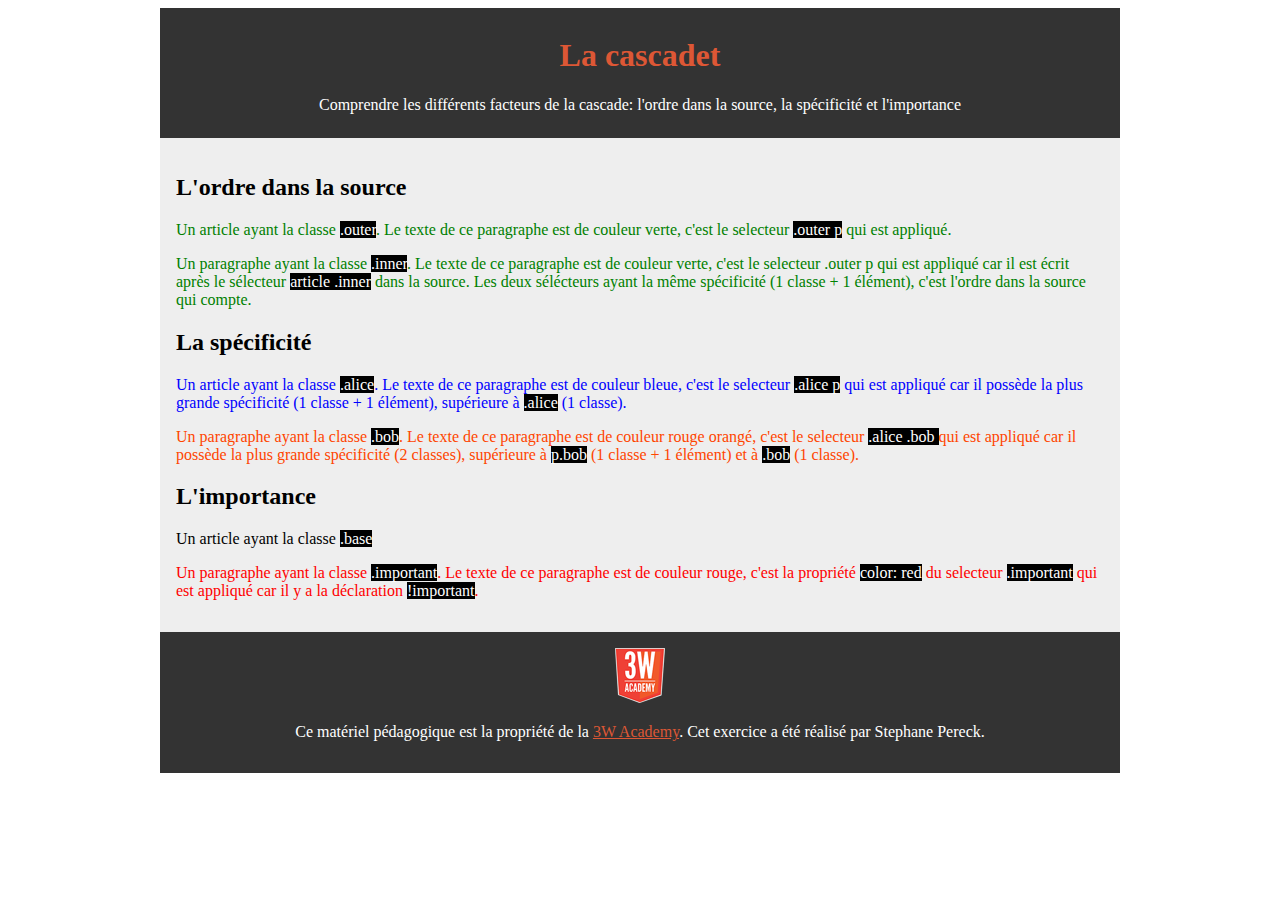
<file: cascade/index.html>
<!doctype html>
<html lang="fr">
<head>
    <meta charset="UTF-8">
    <title>La cascade</title>
    <meta name="viewport" content="width=device-width, initial-scale=1.0">
    <link rel = "stylesheet" href = "style.css">
</head>
<body>
    <header>
        <h1>La cascadet</h1>
        <p>Comprendre les différents facteurs de la cascade: l'ordre dans la source, la spécificité et l'importance</p>
    </header>
    <main>
       <article class="outer">
           <h2>L'ordre dans la source</h2>
           <p>
               Un article ayant la classe <span>.outer</span>. Le texte de ce paragraphe est de couleur verte, c'est le selecteur <span>.outer p</span> qui est appliqué.
           </p>
           <p class="inner">
               Un paragraphe ayant la classe <span>.inner</span>. Le texte de ce paragraphe est de couleur verte, c'est le selecteur
               .outer p</span> qui est appliqué car il est écrit après le sélecteur <span>article .inner</span> dans la source. 
               Les deux sélécteurs ayant la même spécificité (1 classe + 1 élément), c'est l'ordre dans la source qui compte.

           </p>
       </article>
       <article class="alice">
           <h2>La spécificité</h2>
           <p>
               Un article ayant la classe <span>.alice</span>. Le texte de ce paragraphe est de couleur bleue, c'est le selecteur <span>.alice p</span> 
               qui est appliqué car il possède la plus grande spécificité (1 classe + 1 élément), supérieure à <span>.alice</span> (1 classe).
           </p>
           <p class="bob">
               Un paragraphe ayant la classe <span>.bob</span>. Le texte de ce paragraphe est de couleur rouge orangé, c'est le selecteur <span>.alice .bob </span>
               qui est appliqué car il possède la plus grande spécificité (2 classes), supérieure à <span>p.bob</span> (1 classe + 1 élément) et à <span>.bob</span> (1 classe).
           </p>
       </article>
       <article class="base">
           <h2>L'importance</h2>
           <p>
               Un article ayant la classe <span>.base</span>
           </p>
           <p class="important">
               Un paragraphe ayant la classe <span>.important</span>. Le texte de ce paragraphe est de couleur rouge,
               c'est la propriété <span>color: red</span> du selecteur
               <span>.important</span> qui est appliqué car il y a la déclaration <span>!important</span>.
           </p>
       </article>
       
    </main>
    <footer>
        
        <img src = "logo-3wa.png" alt = "logo 3wa">
        <p>Ce matériel pédagogique est la propriété de la <a href="#">3W Academy</a>. Cet exercice a été réalisé par Stephane Pereck.</p>
    </footer>
    
</body>
</html>
</file>
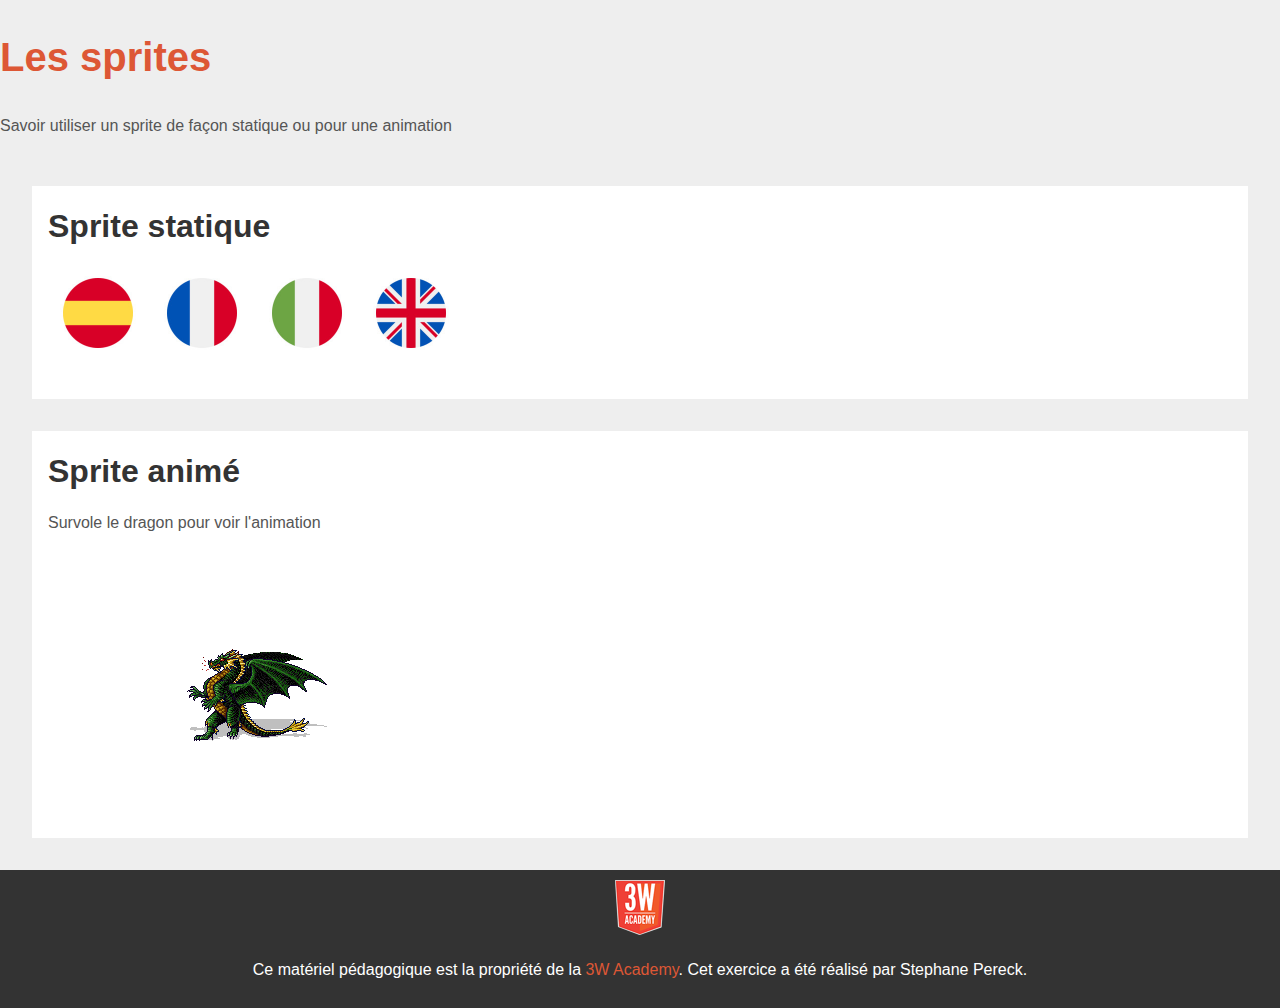
<file: les sprites/index.html>
<!doctype html>
<html lang="fr">
<head>
    <meta charset="UTF-8">
    <title>Les sprites</title>
    <meta name="viewport" content="width=device-width, initial-scale=1.0">
    <link rel ="stylesheet" href ="https://cdnjs.cloudflare.com/ajax/libs/font-awesome/6.4.2/css/all.min.css">
    <link rel="preconnect" href="https://fonts.googleapis.com">
    <link rel="preconnect" href="https://fonts.gstatic.com" crossorigin>
    <link href="https://fonts.googleapis.com/css2?family=Fjalla+One&family=Nunito:wght@200&display=swap" rel="stylesheet">
    <link rel = "stylesheet" href = "style.css">
</head>
<body>
    <header>
        <h1>Les sprites</h1>
        <p>Savoir utiliser un sprite de façon statique ou pour une animation</p>
    </header>
    <main>
        <article class="flags">
            <h2>Sprite statique</h2>
            <p>
                <span class="flag-es"></span>
                <span class="flag-fr"></span>
                <span class="flag-it"></span>
                <span class="flag-uk"></span>
            </p>
        </article>
        <article>
            <h2>Sprite animé</h2>
            <p>Survole le dragon pour voir l'animation</p>
            <div class="animation"></div>
        </article>
    </main>
    <footer>
            <img src = "../cascade/logo-3wa.png" alt = "logo 3wa">
            <p>Ce matériel pédagogique est la propriété de la <a href="#">3W Academy</a>. Cet exercice a été réalisé par Stephane Pereck.</p>
    </footer>
    
</body>
</html>
</file>
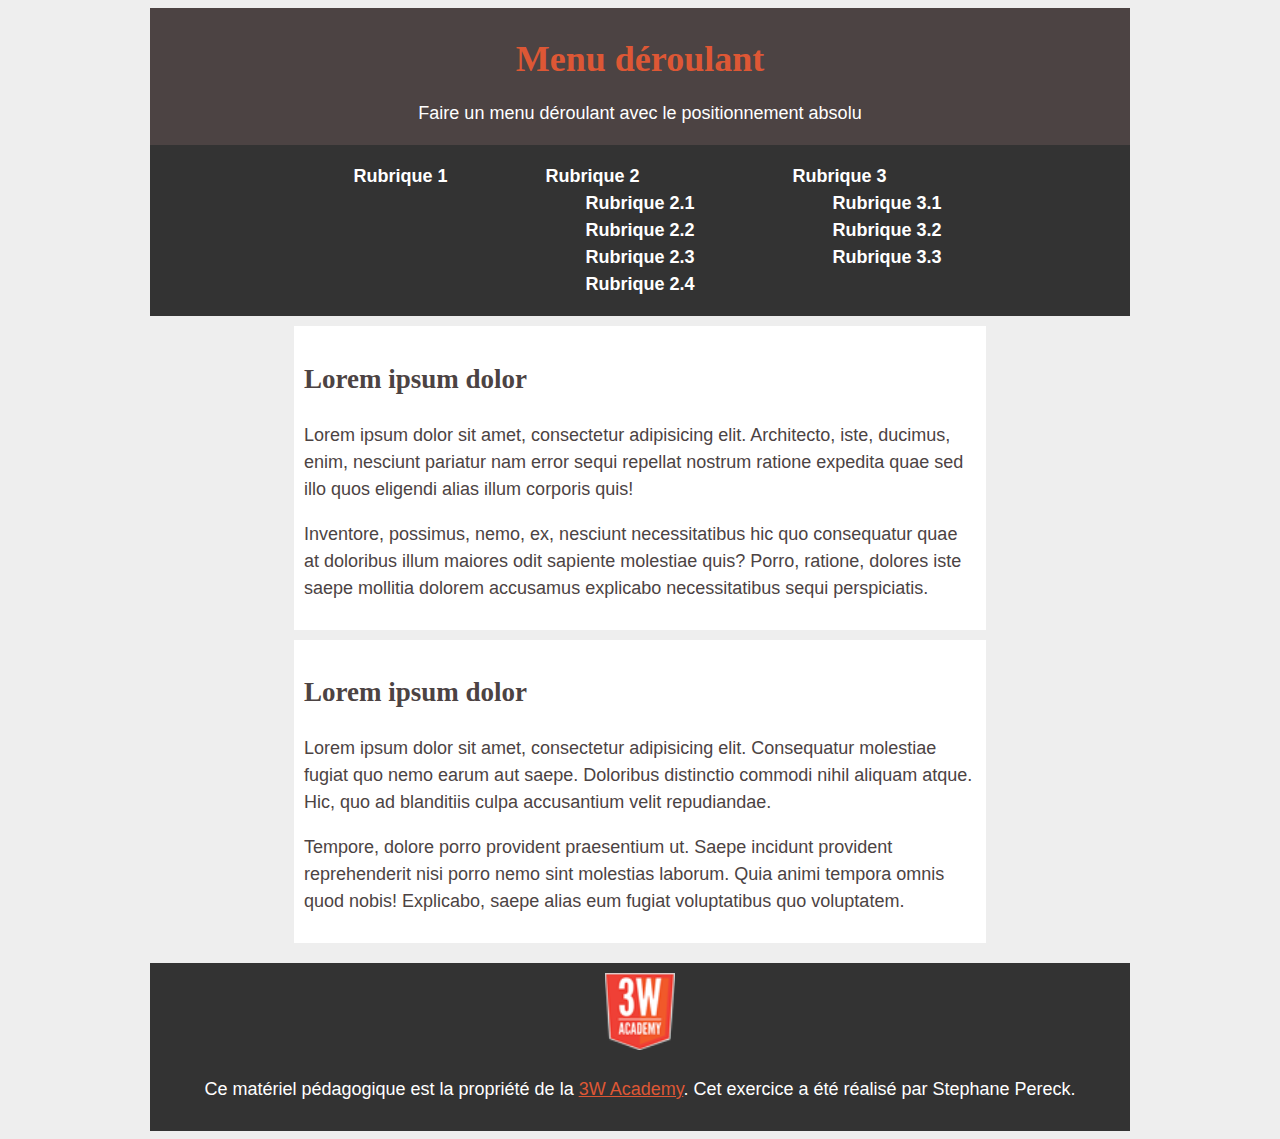
<file: menu déroulant/index.html>
<!doctype html>
<html lang="fr">
<head>
    <meta charset="UTF-8">
    <title>Menu déroulant</title>
    <meta name="viewport" content="width=device-width, initial-scale=1.0">
    <link rel = "stylesheet" href = "style.css">
</head>
<body>
    <header>
        <div class="top-header">
            <h1>Menu déroulant</h1>
            <p>Faire un menu déroulant avec le positionnement absolu</p>
        </div>
        <nav>
            <ul class="main-list">
              <li><a href="#">Rubrique 1</a></li>
              <li><a href="#">Rubrique 2</a>
                   <ul class="second-list">
                       <li><a href="">Rubrique 2.1</a></li>
                       <li><a href="">Rubrique 2.2</a></li>
                       <li><a href="">Rubrique 2.3</a></li>
                       <li><a href="">Rubrique 2.4</a></li>
                   </ul>
                </li>
               <li><a href="#">Rubrique 3</a>
                   <ul class="third-list">
                       <li><a href="">Rubrique 3.1</a></li>
                       <li><a href="">Rubrique 3.2</a></li>
                       <li><a href="">Rubrique 3.3</a></li>
                    </ul>
                </li>
           </ul>
        </nav>
    </header>
    <main>
       <article>
           <h2>Lorem ipsum dolor</h2>
           <p>
               Lorem ipsum dolor sit amet, consectetur adipisicing elit. Architecto, iste, ducimus, enim, 
               nesciunt pariatur nam error sequi repellat nostrum ratione expedita quae sed illo quos eligendi alias illum corporis quis!
           </p>
           <p>
               Inventore, possimus, nemo, ex, nesciunt necessitatibus hic quo consequatur quae at doloribus illum maiores odit sapiente molestiae quis? 
               Porro, ratione, dolores iste saepe mollitia dolorem accusamus explicabo necessitatibus sequi perspiciatis.
           </p>
       </article>
       <article>
           <h2>Lorem ipsum dolor</h2>
           <p>
               Lorem ipsum dolor sit amet, consectetur adipisicing elit. Consequatur molestiae fugiat quo nemo earum aut saepe. 
               Doloribus distinctio commodi nihil aliquam atque. Hic, quo ad blanditiis culpa accusantium velit repudiandae.
           </p>
           <p>
               Tempore, dolore porro provident praesentium ut. Saepe incidunt provident reprehenderit nisi porro nemo sint molestias laborum. 
               Quia animi tempora omnis quod nobis! Explicabo, saepe alias eum fugiat voluptatibus quo voluptatem.
           </p>
       </article>
       
    </main>
    <footer>
        
        <img src = "../cascade/logo-3wa.png" alt = "logo 3wa">
        <p>Ce matériel pédagogique est la propriété de la <a href="#">3W Academy</a>. Cet exercice a été réalisé par Stephane Pereck.</p>
    </footer>
    
</body>
</html>
</file>
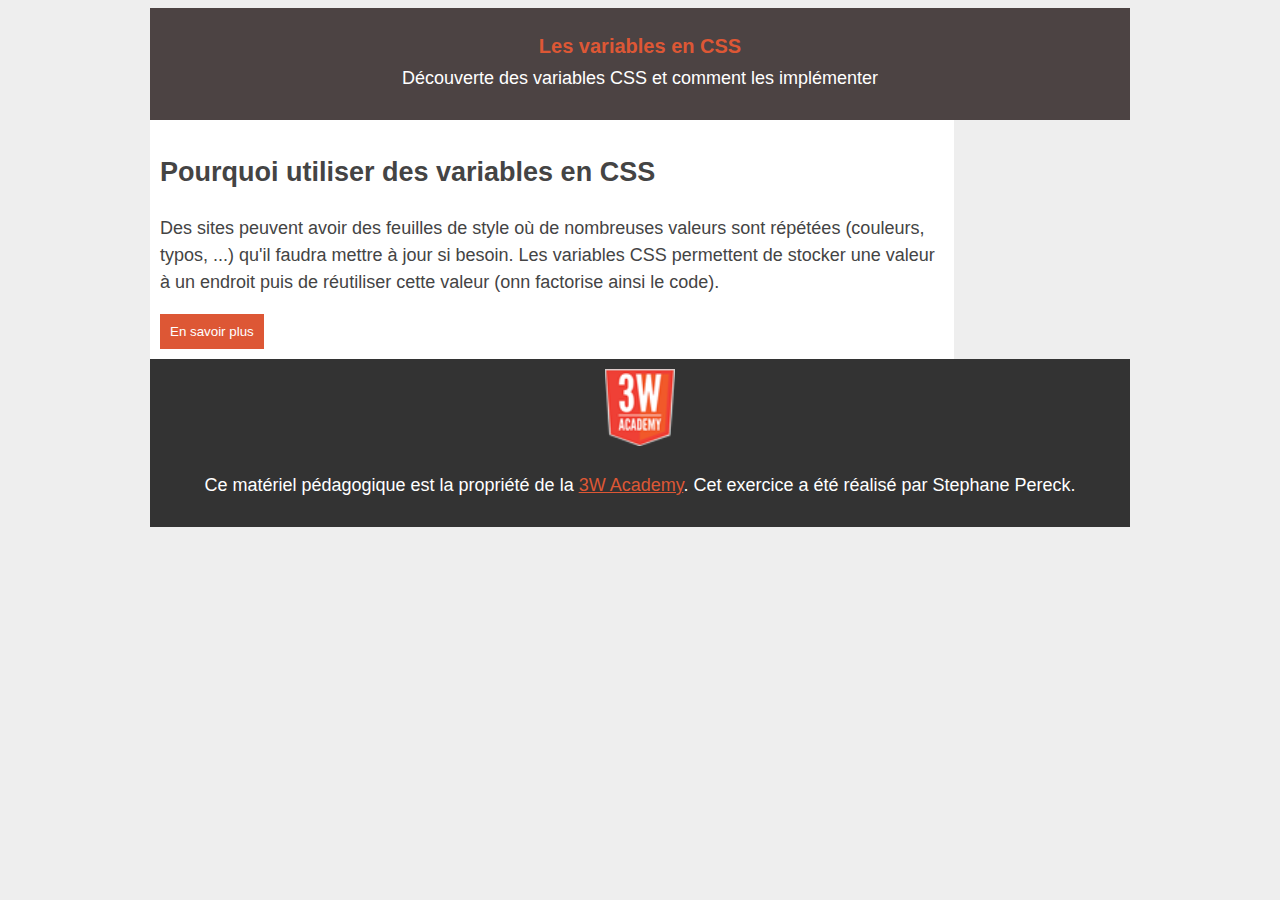
<file: variable css/index.html>
<!doctype html>
<html lang="fr">
<head>
    <meta charset="UTF-8">
    <title>Les variables en CSS</title>
    <meta name="viewport" content="width=device-width, initial-scale=1.0">
    <link rel = "stylesheet" href = "style.css">
</head>
<body>
    <header>
        <h1>Les variables en CSS</h1>
        <p>Découverte des variables CSS et comment les implémenter</p>
    </header>
    <main>
       <article>
           <h2>Pourquoi utiliser des variables en CSS </h2>
           <p>
               Des sites peuvent avoir des feuilles de style où de nombreuses valeurs sont répétées (couleurs, typos, ...) qu'il faudra mettre à jour
               si besoin. Les variables CSS permettent de stocker une valeur à un endroit puis de réutiliser cette valeur (onn factorise ainsi le code).
           </p>
           <button>En savoir plus</button>
       </article>
    </main>
    <footer>
        
        <img src = "../cascade/logo-3wa.png" alt = "logo 3wa">
        <p>Ce matériel pédagogique est la propriété de la <a href="#">3W Academy</a>. Cet exercice a été réalisé par Stephane Pereck.</p>
    </footer>
    
</body>
</html>
</file>
<file: cascade/style.css>
html {
    background-color: white;
}
body {
    max-width: 960px;
    margin-left: auto;
    margin-right: auto;
    background-color: #eee;
}

header {
    text-align: center;
    background-color: #333333;
    padding: 0.5rem;
}
header h1 {
    color: #DD5735;
}
header p {
    color: white;
}

main {
    padding: 1rem;
}

.outer p {
    color: green;
}

.alice p {
    color: blue;
}
.alice .bob  {
    color: #FF4500;
}
.important {
    color: red !important;
}
span {
    color: white;
    background-color: black;
}



footer {
    
    text-align: center;
    background-color: #333333;
    color: white;
    padding: 1rem;
}
footer p a {
    color: #DD5735;
}
</file>
<file: les sprites/style.css>
/*

Ultime version de la feuille de style commune (à réutiliser dans les modules 4 et 5)

Ajout de la marge entre les sections
Ajout des la section form depuis le corrigé de l'exercice "form" du module 2
Ajout de la section table (version proche du corrigé de l'exercice "table" du module 2 mais avec quelques ajustements)

*/
/* *****************************************************************
TOOLS
***************************************************************** */
/* On spécifie que la largeur (width) de chaque boîte comprend le padding et la bordure (par défaut, c'est seulement la largeur du contenu) */
* {
	box-sizing: border-box;
}
html {
    font-size: 62.5%;
}



/* *****************************************************************
GENERALITIES
***************************************************************** */

/* Le corps du document */
body {
    font-size: 1.6rem;
    line-height: 1.5;
	font-family: sans-serif;
    margin: 0;
    padding: 0;
    color: #555;
    background-color:  #eee;
}

/* Le titre principal d'un flux */
h1 {
	font-size: 4rem;
	color: #DD5735;
}

/* Le titre de second niveau  */
h2 {
	font-size: 3.2rem;
	color: #333;
}


/* Le titre de troisème niveau */
h3 {
	font-size: 2.4rem;
}

/* Les liens */
a {
	text-decoration: none;
	color: #DD5735;
}

/* Ajout d'un élément de décoration au survol */
a:hover {
	text-decoration: underline;
	color: #000;
}


/* Contenu principal */
main {
	padding: 2em;
}


/* Les articles */
article {
	background-color: #fff;
	padding: 1em;
}

/* marge entre les sections */
section + section {
	margin-top: 2em;
}

/* *****************************************************************
CONTAINER
***************************************************************** */

/* Le container permet de limiter la largeur d'un contenu */
.container {
	max-width: 1100px; /* On donne une largeur au container */
	margin-left: auto; /* On centre son contenu */
	margin-right: auto;
}

/* *****************************************************************
MAIN LAYOUT
***************************************************************** */

/* L'entête de la page */
.header {
	padding: 1em;
	text-align: center;
	color: #999;
	background-color: #444;
}
/* Pas de marge pour le titre pricipal */
.header h1 {
	margin: 0;
}

/* Le pied de page */
.footer {
	padding: 2em;
	text-align: center;
	color: #fff;
	background-color: #444;
}


/* Généralités */
article + article {
	margin-top: 2em;
}
h2 {
	margin: 0;
}

/* Flags */
[class*="flag-"] {
    display: inline-block;
    width: 100px; /* largeur de l'image / 3 colonnes = 200 / 2 = 100 */
    height: 94px; /* hauteur de l'image / 3 rangées  = 188 / 2 =  94 */
    background-image: url('flags.jpg');
    background-size: 300%; 

}

.flag-fr {
    /*background-position: -200px 0;*/
    background-position: -200% 0;
}
.flag-es {
    /*background-position: -100px -94px;*/
    background-position: -100% -100%;
}
.flag-it {
    background-position: 0 -200%;
}


/* Animation */

.animation {
    display: inline-block;
     /* Largeur d'une frame */
    width: 300px;
    /* Hauteur du sprite */
    height: 200px; 
    margin: 2em auto;
    background-image: url('dragon.png');
}

.animation:hover {
    animation: moveFrames 1s steps(4) infinite;
}

@keyframes moveFrames {
    0% { background-position: 0 0; }
    
    100% { background-position: -400px 0; 
        
    }
}




footer {
    
    text-align: center;
    background-color: #333333;
    color: white;
    padding: 1rem;
}
footer p a {
    color: #DD5735;
}
</file>
<file: menu déroulant/style.css>
html {
   
    font-size: 62.5%;
}
body {
    max-width: 980px;
    margin-left: auto;
    margin-right: auto;
    box-sizing: border-box;
    font-size: 1.8rem;
    color: #4c4343;
    font-family: 'Athiti', sans-serif;
    line-height: 1.5;
    background-color: #eee;
}

img {
  width: 100%; 
  height: auto;
}

h1, h2, h3, h4, h5 {
    font-family: 'Merienda', cursive;
}

h1 {
   color: #DD5735;
}
header p {
    color: white;
    margin-top: -1rem;
}
.top-header {
    display: flex;
    flex-direction: column;
    justify-content: center;
    background-color: #4c4343;
    align-items: center
}
nav {
    display: flex;
    justify-content: center;
    align-items: center;
    background-color: #333333;
    
    
}
.main-list {
    width:70%;
   display: flex;
   justify-content: space-around;
  
}


}

.second-list,
.third-list {
    display: none;
    position: absolute;
 
}




nav a {
    text-decoration: none;
    color: white;
    font-weight: bold;
    width: 100%;
    text-align: center;
    margin-left: -2.5rem;

}
    


 ul {
    list-style: none;
}


main {
    padding: 1rem;
    display: flex;
    flex-direction: column;
    align-items: center;
    justify-content: center;
    background-color: #eee;
    padding: 1rem;
}

article {
    width: 70% ;
    background-color: white;
    padding: 1rem;
   
    margin-bottom: 1rem;
}


footer {
    
    text-align: center;
    background-color: #333333;
    color: white;
    padding: 1rem;
}
footer p a {
    color: #DD5735;
}
footer img {
    width: 7rem;
}
</file>
<file: variable css/style.css>
html {
   
    font-size: 62.5%;
}



:root {
  --text-color: #444;
  --orange-color: #DD5735;
  --font-family: 'Arial', sans-serif;
  --title-font-size: 20px;
}
body {
  font-family: var(--font-family);
  color: var(--text-color);
   max-width: 980px;
   margin-left: auto;
   margin-right: auto;
   box-sizing: border-box;
   font-size: 1.8rem;
   line-height: 1.5;
   background-color: #eee;
}

h1 {
  font-size: var(--title-font-size);
  color: var(--orange-color);
}

header p {
    color: white;
    margin-top: -1rem;
}
header {
   text-align: center;
    background-color: #4c4343;
    padding: 1rem;
}
main {
    display: flex;
    flex-direction: column;
    justify-content: center;
}
article {
    width: 80%;
    padding: 1rem;
    background-color: white;
}
button {
    background-color: var(--orange-color);
    color: white;
    border: none;
    padding: 1rem;
}
footer {
    
    text-align: center;
    background-color: #333333;
    color: white;
    padding: 1rem;
}
footer p a {
    color: #DD5735;
}
footer img {
    width: 7rem;
}
</file>
